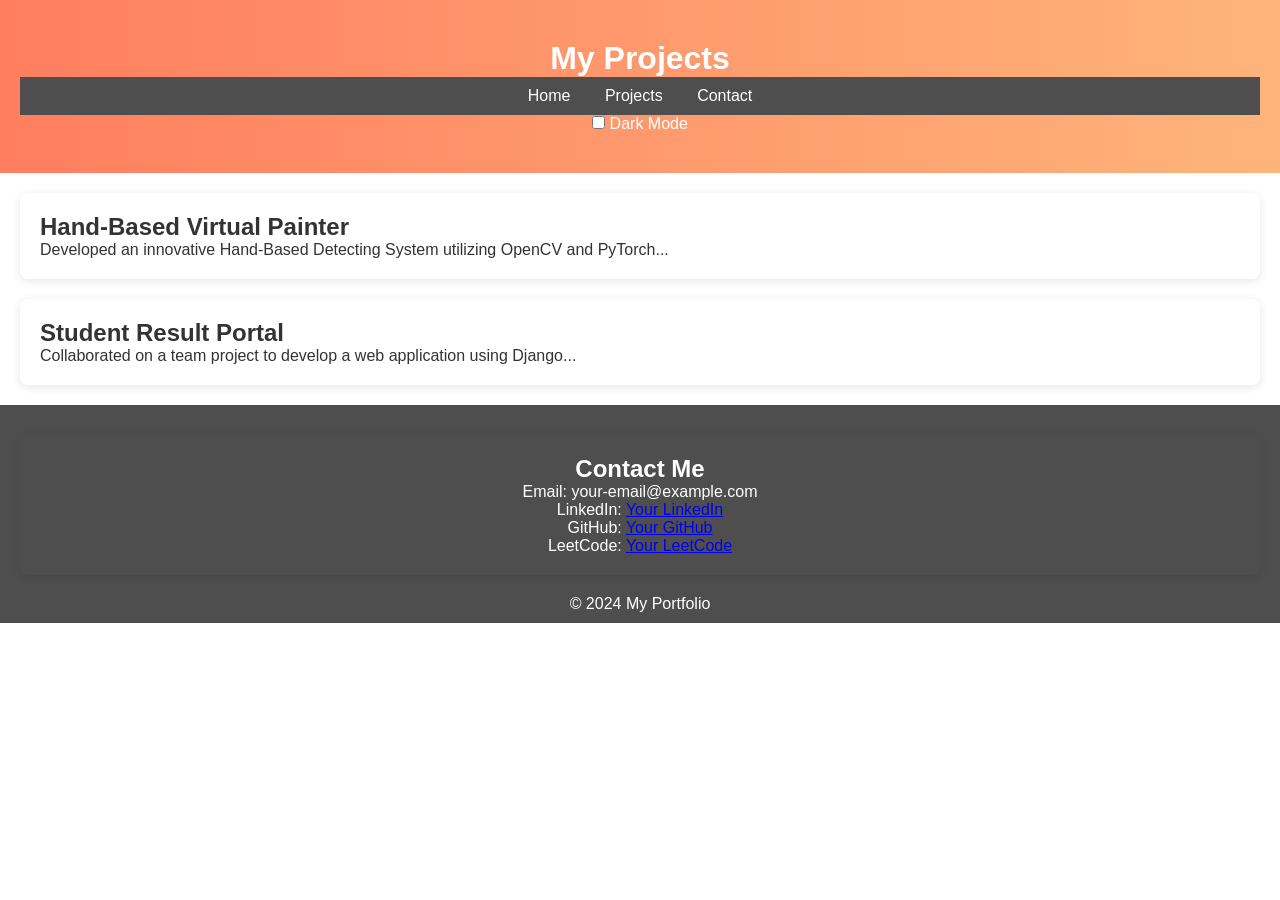
<file: public/projects.html>
<!DOCTYPE html>
<html lang="en">
<head>
  <meta charset="UTF-8">
  <meta name="viewport" content="width=device-width, initial-scale=1.0">
  <title>Projects</title>
  <link rel="stylesheet" href="css/styles.css">
</head>
<body>
  <header>
    <h1>My Projects</h1>
    <nav>
      <ul>
        <li><a href="index.html">Home</a></li>
        <li><a href="projects.html">Projects</a></li>
        <li><a href="#contact">Contact</a></li>
      </ul>
    </nav>
    <div class="toggle-container">
      <input type="checkbox" id="dark-mode-toggle">
      <label for="dark-mode-toggle">Dark Mode</label>
    </div>
  </header>
  <main>
    <section class="projects">
      <h2>Hand-Based Virtual Painter</h2>
      <p>Developed an innovative Hand-Based Detecting System utilizing OpenCV and PyTorch...</p>
    </section>
    <section class="projects">
      <h2>Student Result Portal</h2>
      <p>Collaborated on a team project to develop a web application using Django...</p>
    </section>
    <!-- Add more projects as needed -->
  </main>
  <footer>
    <section id="contact">
      <h2>Contact Me</h2>
      <p>Email: your-email@example.com</p>
      <p>LinkedIn: <a href="your-linkedin-url">Your LinkedIn</a></p>
      <p>GitHub: <a href="your-github-url">Your GitHub</a></p>
      <p>LeetCode: <a href="your-leetcode-url">Your LeetCode</a></p>
    </section>
    <p>&copy; 2024 My Portfolio</p>
  </footer>
  <script src="js/script.js"></script>
</body>
</html>
</file>
<file: public/css/styles.css>
* {
    box-sizing: border-box;
    margin: 0;
    padding: 0;
    font-family: 'Roboto', sans-serif;
}

body {
    background-color: #fff;
    color: #333;
    transition: background-color 0.5s, color 0.5s;
}

header {
    background: linear-gradient(to right, #ff7e5f, #feb47b);
    color: #fff;
    padding: 40px 20px;
    text-align: center;
}

nav {
    background: #4e4e4e;
    color: #fff;
}

nav ul {
    list-style: none;
    padding: 10px;
    text-align: center;
}

nav ul li {
    display: inline;
    margin: 0 15px;
}

nav ul li a {
    color: #fff;
    text-decoration: none;
    transition: color 0.3s;
}

nav ul li a:hover {
    color: #feb47b;
}

section {
    padding: 20px;
    margin: 20px;
    border-radius: 8px;
    box-shadow: 0 2px 10px rgba(0, 0, 0, 0.1);
}

.institution-photos img {
    width: 100px;
    margin: 5px;
    border-radius: 5px;
    box-shadow: 0 2px 5px rgba(0, 0, 0, 0.2);
}

footer {
    background: #4e4e4e;
    color: #fff;
    text-align: center;
    padding: 10px 0;
    position: relative;
}

button {
    background: #ff7e5f;
    color: white;
    border: none;
    padding: 10px 20px;
    border-radius: 5px;
    cursor: pointer;
    transition: background 0.3s;
}

button:hover {
    background: #feb47b;
}

/* Dark Mode Styles */
body.dark {
    background-color: #1c1c1c;
    color: #f1f1f1;
}

body.dark nav {
    background: #333;
}

body.dark footer {
    background: #333;
}

body.dark section {
    background-color: #2a2a2a;
}

body.dark button {
    background: #ff7e5f;
}

body.dark button:hover {
    background: #feb47b;
}
</file>
